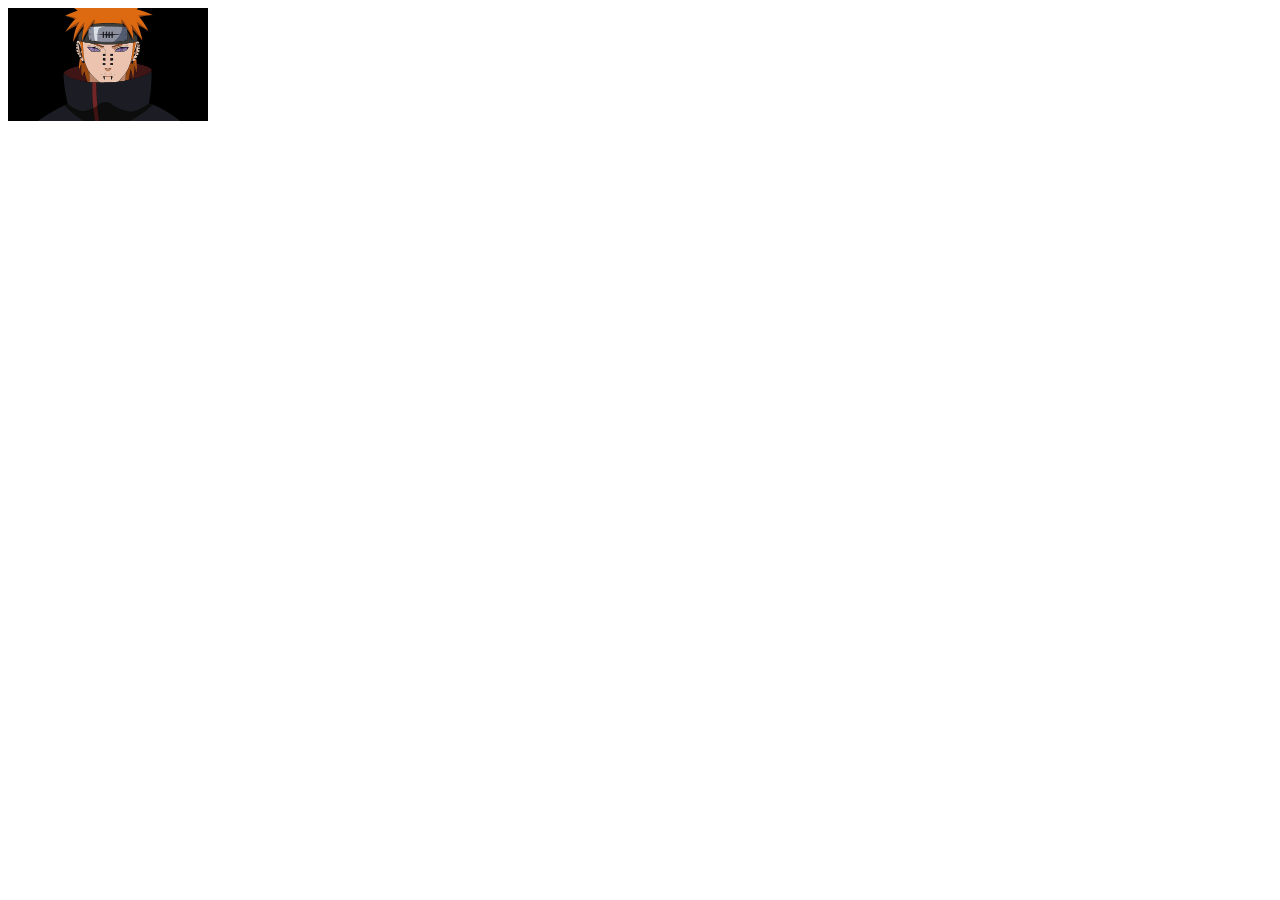
<file: templates/creator.html>
<!DOCTYPE html>
<html lang="en">

<head>
    <meta charset="UTF-8">
    <meta http-equiv="X-UA-Compatible" content="IE=edge">
    <meta name="viewport" content="width=device-width, initial-scale=1.0">
    <title>characters</title>
</head>

<body>
    <div class="foto">
        <img src="/img/pain.jpg" alt="logo" style="width:200px;">
    </div>
</body>

</html>
</file>
